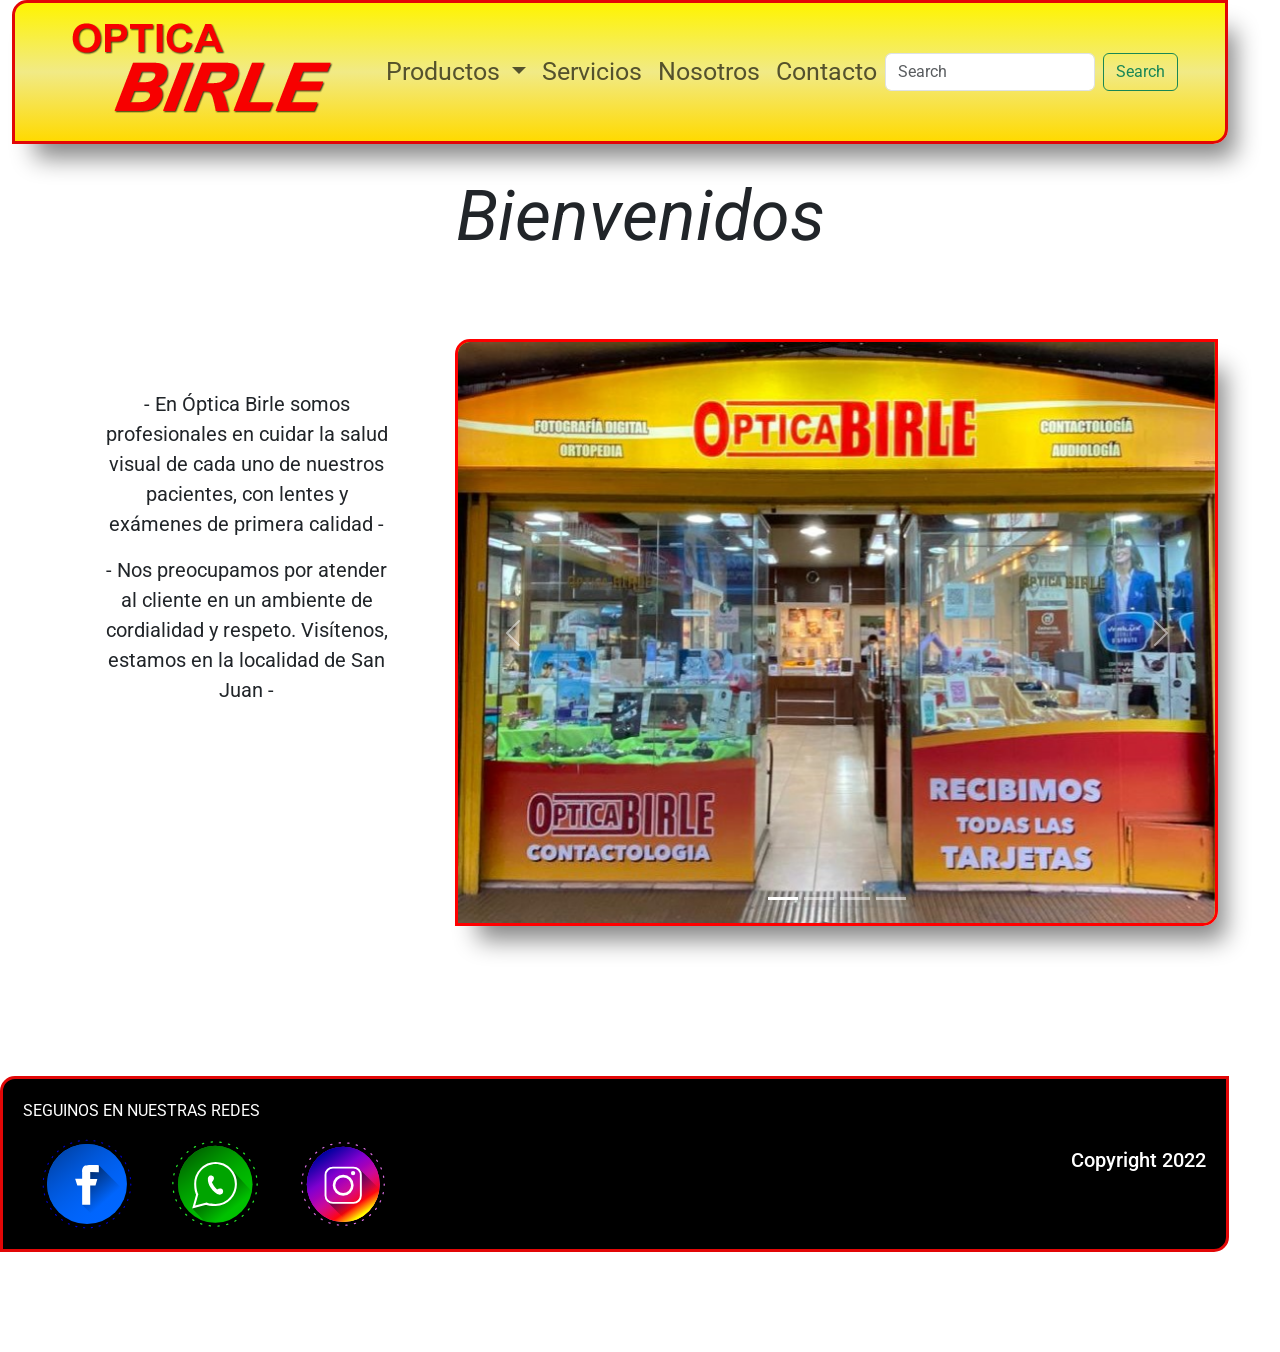
<file: index.html>
<!doctype html>
<html lang="en">
  <head>
    <meta charset="utf-8">
    <meta name="viewport" content="width=device-width, initial-scale=1">
    <title>OPTICA BIRLE</title>
    <link rel="shortcut icon" href="./Imagenes/Iconos/LogoOptica.png" with="52px">
    <link href="https://cdn.jsdelivr.net/npm/bootstrap@5.2.0/dist/css/bootstrap.min.css" rel="stylesheet" integrity="sha384-gH2yIJqKdNHPEq0n4Mqa/HGKIhSkIHeL5AyhkYV8i59U5AR6csBvApHHNl/vI1Bx" crossorigin="anonymous">
    <link rel="stylesheet" href="./CSS/style.css">
  </head>
  <body>

    <div class="container text-center MxWidth">
              <div class="row">
                <div class="col">
                <!-- empieza header-->
                <header>
                  <nav class="navbar navbar-expand-lg header fontSize2">
                    <div class="container-fluid container-sm">
                      <a class="navbar-brand" href="/index.html">
                        <img src="./imagenes/Iconos/LogoOptica.png" alt="Logo de Optica Birle">
                      </a>
                      <button class="navbar-toggler" type="button" data-bs-toggle="collapse" data-bs-target="#navbarSupportedContent" aria-controls="navbarSupportedContent" aria-expanded="false" aria-label="Toggle navigation">
                        <span class="navbar-toggler-icon"></span>
                      </button>
                      <div class="collapse navbar-collapse" id="navbarSupportedContent">
                        <ul class="navbar-nav me-auto mb-2 mb-lg-0">
                          <li class="nav-item dropdown">
                            <a class="nav-link dropdown-toggle" href="./pages/productos.html" role="button" data-bs-toggle="dropdown" aria-expanded="false">
                              Productos
                            </a>
                            <ul class="dropdown-menu">
                              <li><a class="dropdown-item" href="./pages/productos.html">Optica</a></li>
                              <li><a class="dropdown-item" href="./pages/productos.html">Audiologia</a></li>
                              <li><a class="dropdown-item" href="./pages/productos.html">Ortopedia</a></li>
                            </ul>
                          </li>
                          <li class="nav-item">
                            <a class="nav-link " aria-current="page" href="./pages/servicios.html"> Servicios </a>
                          </li>
                          <li class="nav-item">
                            <a class="nav-link" href="./pages/nosotros.html"> Nosotros </a>
                          </li>
                          
                          <li class="nav-item">
                            <a class="nav-link" href="./pages/contacto.html"> Contacto </a>
                          </li>
                        </ul>
                        <form class="d-flex" role="search">
                          <input class="form-control me-2" type="search" placeholder="Search" aria-label="Search">
                          <button class="btn btn-outline-success" type="submit">Search</button>
                        </form>
                      </div>
                    </div>
                  </nav>
                </header>
                </div> 
                </div>
                      <!-- Termina Header -->

                      <p class="title-anim"> Bienvenidos </p>
                      <div class="row padd-3">
                        <div class="col-sm-4 padd-3 fontSize3">  <!-- Texto Intro -->
                          <p> - En Óptica Birle somos profesionales en cuidar la salud visual de cada uno de nuestros pacientes, con lentes y exámenes de primera calidad -</p>
                          <p> - Nos preocupamos por atender al cliente en un ambiente de cordialidad y respeto. Visítenos, estamos en la localidad de San Juan -</p>
                        </div>
                        <div class="col-sm-8">
                                <!-- Empieza Slider -->
                          <div id="carouselExampleIndicators" class="carousel slide slider-size" data-bs-ride="true">
                            <div class="carousel-indicators">
                              <button type="button" data-bs-target="#carouselExampleIndicators" data-bs-slide-to="0" class="active" aria-current="true" aria-label="Slide 1"></button>
                              <button type="button" data-bs-target="#carouselExampleIndicators" data-bs-slide-to="1" aria-label="Slide 2"></button>
                              <button type="button" data-bs-target="#carouselExampleIndicators" data-bs-slide-to="2" aria-label="Slide 3"></button>
                              <button type="button" data-bs-target="#carouselExampleIndicators" data-bs-slide-to="3" aria-label="Slide 4"></button>
                            </div>
                            <div class="carousel-inner text-shadow">
                              <div class="carousel-item active">
                                <img src="./imagenes/Slider/foto_optica_4.jpeg" class="d-block w-100" alt="...">
                              </div>
                              <div class="carousel-item">
                                <img src="./imagenes/Slider/foto_optica_2.jpeg" class="d-block w-100" alt="...">
                              </div>
                              <div class="carousel-item">
                                <img src="./imagenes/Slider/foto_optica_3.jpeg" class="d-block w-100" alt="...">
                              </div>
                              <div class="carousel-item">
                                <img src="./imagenes/Slider/foto_optica_1.jpeg" class="d-block w-100" alt="...">
                              </div>
                            </div>
                            <button class="carousel-control-prev" type="button" data-bs-target="#carouselExampleIndicators" data-bs-slide="prev">
                              <span class="carousel-control-prev-icon" aria-hidden="true"></span>
                              <span class="visually-hidden">Previous</span>
                            </button>
                            <button class="carousel-control-next" type="button" data-bs-target="#carouselExampleIndicators" data-bs-slide="next">
                              <span class="carousel-control-next-icon" aria-hidden="true"></span>
                              <span class="visually-hidden">Next</span>
                            </button>
                          </div>

                        </div>
                      </div>
                        <!-- termina Slider -->
                        
                          <!-- footer -->
                          
                          
                        </div>

                          <!-- footer -->
                        <div class="row MxWidth" id="footerSize">
                          <div class="col-sm-12 ">
                                <footer class="footer mg-l ">
                                  <h5 class="text-white"> Copyright 2022 </h5>
                                  <div class="footer-redes">
                                          <p class="text-white"> SEGUINOS EN NUESTRAS REDES </p>
                                          <div class="gap">
                                          <a href="https://facebook.com/optica.birle"  target="_blank">
                                              <img src="./imagenes/Iconos/facebook.svg" alt="Icono facebook optica birle">
                                          </a>
                                          <a href="https://wa.me/+542646034099?text=Bienvenido%20a%20Optica%20Birle,%20en%20breves%20nos%20comunicaremos%20con%20ustedes" target="_blank">
                                              <img src="./imagenes/Iconos/whatsapp.svg" alt="icono whsatapp optica birle">
                                          </a>
                                          <a href="https://instagram.com/opticabirle" target="_blank">
                                              <img src="./imagenes/Iconos/instagram.svg" alt="icono instagram opticabirle" class="ico-insta" width="60px">
                                          </a>
                                        </div>
                                  </div>
                              </footer>
                            </div>
                        </div>
                        



                          <!--termina footer -->
                      
    </div>

    <script src="https://cdn.jsdelivr.net/npm/bootstrap@5.2.0/dist/js/bootstrap.bundle.min.js" integrity="sha384-A3rJD856KowSb7dwlZdYEkO39Gagi7vIsF0jrRAoQmDKKtQBHUuLZ9AsSv4jD4Xa" crossorigin="anonymous"></script>
  </body>
</html>
</file>
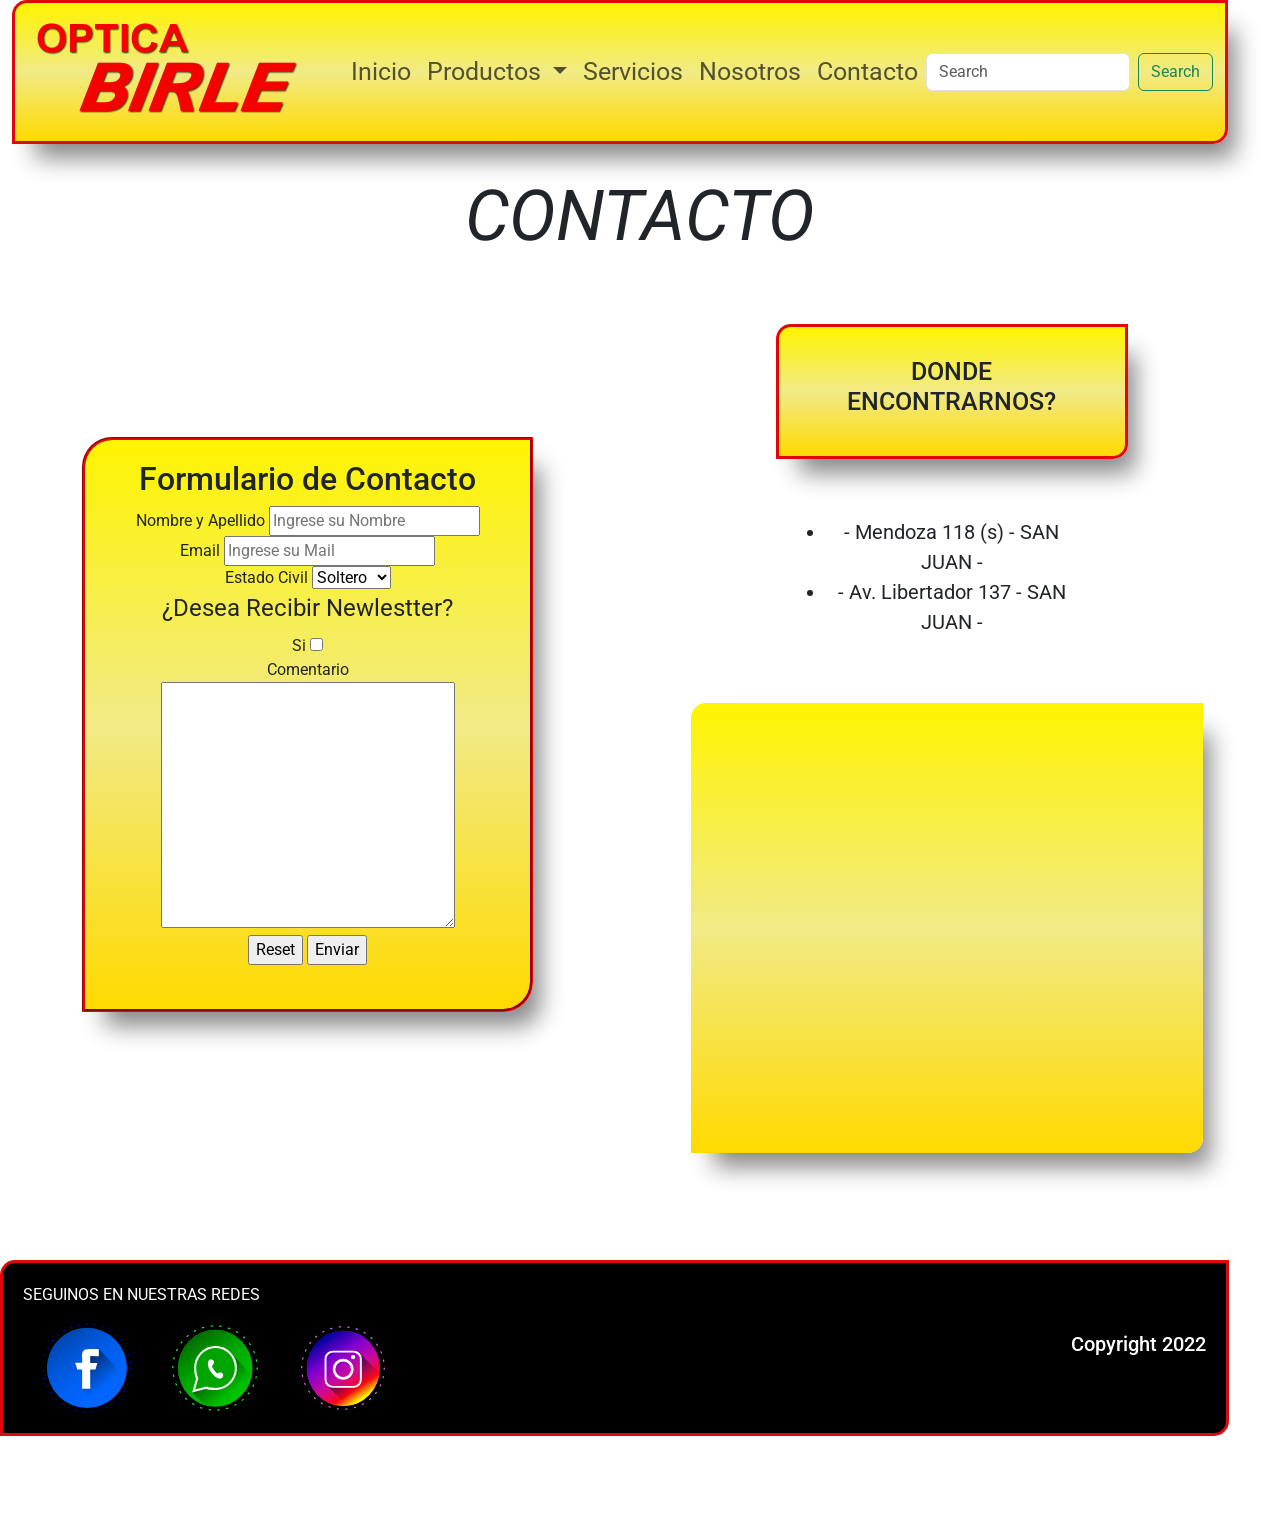
<file: pages/contacto.html>
<!doctype html>
<html lang="en">
  <head>
    <meta charset="utf-8">
    <meta name="viewport" content="width=device-width, initial-scale=1">
    <title>OPTICA BIRLE</title>
    <link rel="shortcut icon" href="../imagenes/Iconos/LogoOptica.png" with="52px">
    <link href="https://cdn.jsdelivr.net/npm/bootstrap@5.2.0/dist/css/bootstrap.min.css" rel="stylesheet" integrity="sha384-gH2yIJqKdNHPEq0n4Mqa/HGKIhSkIHeL5AyhkYV8i59U5AR6csBvApHHNl/vI1Bx" crossorigin="anonymous">
    <link rel="stylesheet" href="../CSS/style.css">
  </head>
  <body>

    <div class="container text-center MxWidth">
              <div class="row">
                <div class="col">
                    <!-- empieza header-->
                    <header>
                        <nav class="navbar navbar-expand-lg header fontSize2">
                          <div class="container-fluid">
                            <a class="navbar-brand" href="/index.html">
                              <img src="../imagenes/Iconos/LogoOptica.png" alt="Logo de Optica Birle">
                            </a>
                            <button class="navbar-toggler" type="button" data-bs-toggle="collapse" data-bs-target="#navbarSupportedContent" aria-controls="navbarSupportedContent" aria-expanded="false" aria-label="Toggle navigation">
                              <span class="navbar-toggler-icon"></span>
                            </button>
                            <div class="collapse navbar-collapse" id="navbarSupportedContent">
                              <ul class="navbar-nav me-auto mb-2 mb-lg-0">
                                <li class="nav-item">
                                    <a class="nav-link " aria-current="page" href="../index.html"> Inicio </a>
                                  </li>
                                <li class="nav-item dropdown">
                                  <a class="nav-link dropdown-toggle" href="../pages/productos.html" role="button" data-bs-toggle="dropdown" aria-expanded="false">
                                    Productos
                                  </a>
                                  <ul class="dropdown-menu">
                                    <li><a class="dropdown-item" href="../pages/productos.html">Optica</a></li>
                                    <li><a class="dropdown-item" href="../pages/productos.html">Audiologia</a></li>
                                    <li><a class="dropdown-item" href="../pages/productos.html">Ortopedia</a></li>
                                  </ul>
                                </li>
                                <li class="nav-item">
                                  <a class="nav-link " aria-current="page" href="../pages/servicios.html"> Servicios </a>
                                </li>
                                <li class="nav-item">
                                  <a class="nav-link" href="../pages/nosotros.html"> Nosotros </a>
                                </li>
                                
                                <li class="nav-item">
                                  <a class="nav-link" href="../pages/contacto.html"> Contacto </a>
                                </li>
                              </ul>
                              <form class="d-flex" role="search">
                                <input class="form-control me-2" type="search" placeholder="Search" aria-label="Search">
                                <button class="btn btn-outline-success" type="submit">Search</button>
                              </form>
                            </div>
                          </div>
                        </nav>
                      </header>
                    </div> 
                </div>
                      <!-- Termina Header -->           
    </div>
    <main>

        <div class="container text-center">
                    <p class="title-anim"> CONTACTO </p>
                    <div class="row">
                            <div class="col-sm-5 Form-contacto">
                                <div class="contacto text-shadow">
                                    <h2> Formulario de Contacto </h2>
                                    <section>
                                        <form action="envio.php">
                                            <fieldset>
                                                <label for="name"> Nombre y Apellido</label>
                                                <input type="text" id="name" placeholder="Ingrese su Nombre">
                                            <br>
                                                <label for="email">Email</label>
                                                <input type="email" id="email" placeholder="Ingrese su Mail">
                                            <br>
                                                <label for="Estado Civil"> Estado Civil</label>
                                                <select name="" id="">
                                                    <option value="Soltero"> Soltero</option>
                                                    <option value="Casado"> Casado</option>
                                                    <option value="Viuda/o"> Viuda/o</option>
                                                </select>
                                                <fieldset>
                                                    <legend> ¿Desea Recibir Newlestter? </legend> 
                                                    <label for="Si"> Si</label>
                                                    <input type="checkbox" id="Si">
                                                </fieldset>
                                                <label for="Comentario"> Comentario</label>
                                            <br>
                                                    <textarea name="" class="text-area" cols="30" rows="10"></textarea> 
                                            <br> 
                                                    <input type="reset" value="Reset">
                                                    <input type="submit" value="Enviar" class="boton-enviar">
                                            </fieldset>
                                        </form>
                                        <br> <!--ends form-->
                                    </section>
                                   
                                </div>  <!-- Termina Form Contacto-->
                            </div>
                            <div class="col-sm-7 Form-contacto form-place">
                                <div class="col-sm-5">
                                      <ul class="list-adress">
                                        <h3 class=" h3-maps fontSize2"> DONDE ENCONTRARNOS? </h3>
                                        <div class="padd-3 fontSize3">
                                            <li>  - Mendoza 118 (s) - SAN JUAN - </li>
                                            <li>  - Av. Libertador 137 - SAN JUAN - </li>
                                        </div>
                                      </ul>
                                </div>
                              <div class="col-sm-7">
                                <iframe class="maps text-shadow" src="https://www.google.com/maps/embed?pb=!1m18!1m12!1m3!1d3400.5793374674527!2d-68.52799908518985!3d-31.535711709188657!2m3!1f0!2f0!3f0!3m2!1i1024!2i768!4f13.1!3m3!1m2!1s0x9681402833fe7773%3A0x36d48375dc465c18!2sMendoza%20Sur%20118%2C%20J5402GUD%20San%20Juan!5e0!3m2!1ses-419!2sar!4v1655163400847!5m2!1ses-419!2sar" width="600" height="450" style="border:0;" allowfullscreen="" loading="lazy" referrerpolicy="no-referrer-when-downgrade"></iframe>
                              </div>
                            </div>
                            
                    </div>
          </div>
        
            
    </main>
    
    
   

    <!-- Empieza footer-->
    <div class="row">
        <div class="col ">
              <footer class="footer mg-l ">
                <h5 class="text-white"> Copyright 2022 </h5>
                <div class="footer-redes">
                        <p class="text-white"> SEGUINOS EN NUESTRAS REDES </p>
                        <div class="gap">
                          <a href="https://facebook.com/optica.birle"  target="_blank">
                              <img src="../imagenes/Iconos/facebook.svg" alt="Icono facebook optica birle">
                          </a>
                          <a href="https://wa.me/+542646034099?text=Bienvenido%20a%20Optica%20Birle,%20en%20breves%20nos%20comunicaremos%20con%20ustedes" target="_blank">
                              <img src="../imagenes/Iconos/whatsapp.svg" alt="icono twitter optica birle">
                          </a>
                          <a href="https://instagram.com/opticabirle" target="_blank">
                              <img src="../imagenes/Iconos/instagram.svg" alt="icono instagram opticabirle" class="ico-insta" width="60px">
                          </a>
                        </div>
                </div>
            </footer>
          </div>
      </div>

    <!-- termina footer-->

    <script src="https://cdn.jsdelivr.net/npm/bootstrap@5.2.0/dist/js/bootstrap.bundle.min.js" integrity="sha384-A3rJD856KowSb7dwlZdYEkO39Gagi7vIsF0jrRAoQmDKKtQBHUuLZ9AsSv4jD4Xa" crossorigin="anonymous"></script>
  </body>
</html>
</file>
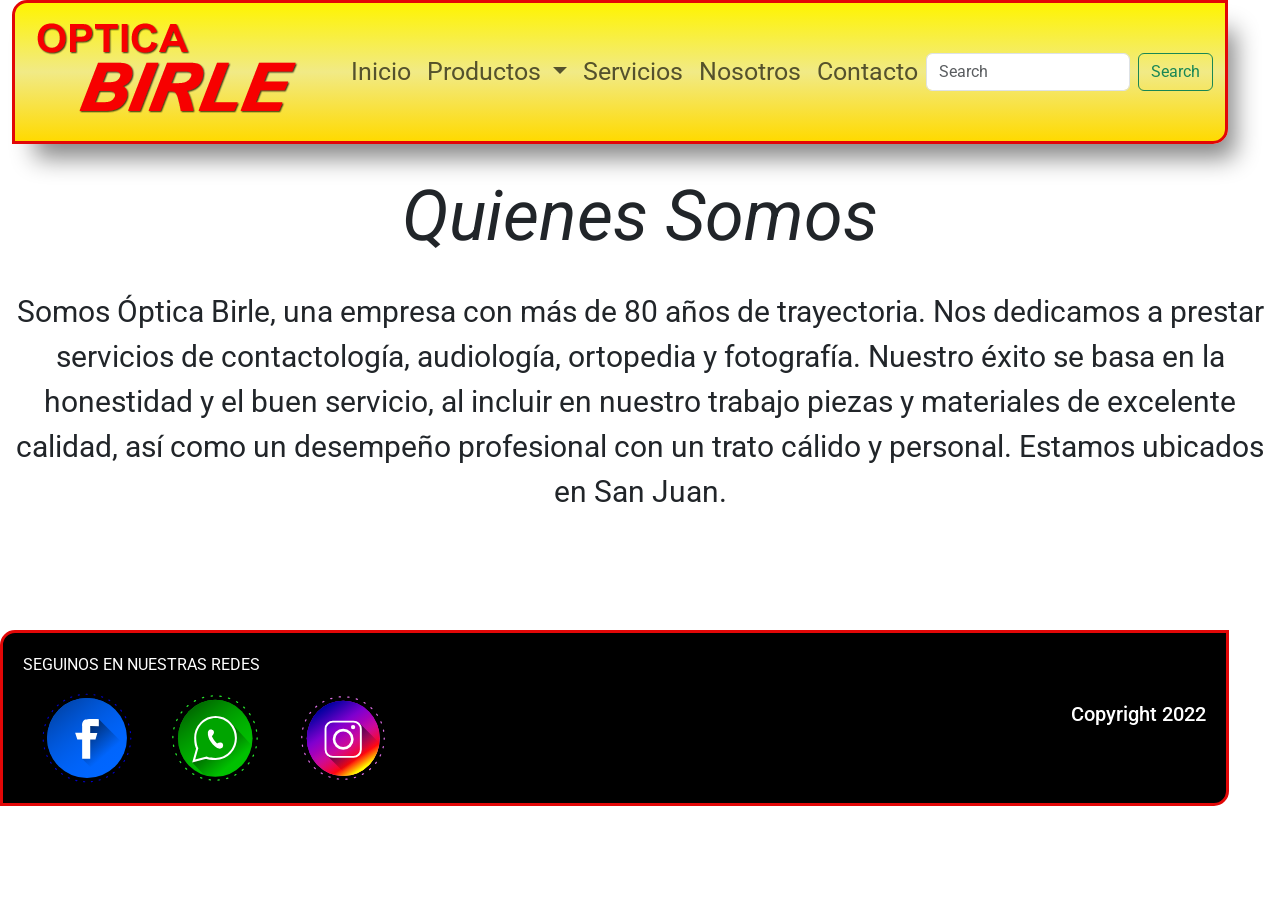
<file: pages/nosotros.html>
<!doctype html>
<html lang="en">
  <head>
    <meta charset="utf-8">
    <meta name="viewport" content="width=device-width, initial-scale=1">
    <title>OPTICA BIRLE</title>
    <link rel="shortcut icon" href="../imagenes/Iconos/LogoOptica.png" with="52px">
    <link href="https://cdn.jsdelivr.net/npm/bootstrap@5.2.0/dist/css/bootstrap.min.css" rel="stylesheet" integrity="sha384-gH2yIJqKdNHPEq0n4Mqa/HGKIhSkIHeL5AyhkYV8i59U5AR6csBvApHHNl/vI1Bx" crossorigin="anonymous">
    <link rel="stylesheet" href="../CSS/style.css">
  </head>
  <body>

    <div class="container text-center MxWidth">
              <div class="row">
                <div class="col">
                    <!-- empieza header-->
                    <header>
                        <nav class="navbar navbar-expand-lg header fontSize2">
                          <div class="container-fluid">
                            <a class="navbar-brand" href="/index.html">
                              <img src="../imagenes/Iconos/LogoOptica.png" alt="Logo de Optica Birle">
                            </a>
                            <button class="navbar-toggler" type="button" data-bs-toggle="collapse" data-bs-target="#navbarSupportedContent" aria-controls="navbarSupportedContent" aria-expanded="false" aria-label="Toggle navigation">
                              <span class="navbar-toggler-icon"></span>
                            </button>
                            <div class="collapse navbar-collapse" id="navbarSupportedContent">
                              <ul class="navbar-nav me-auto mb-2 mb-lg-0">
                                <li class="nav-item">
                                    <a class="nav-link " aria-current="page" href="../index.html"> Inicio </a>
                                  </li>
                                <li class="nav-item dropdown">
                                  <a class="nav-link dropdown-toggle" href="../pages/productos.html" role="button" data-bs-toggle="dropdown" aria-expanded="false">
                                    Productos
                                  </a>
                                  <ul class="dropdown-menu">
                                    <li><a class="dropdown-item" href="../pages/productos.html">Optica</a></li>
                                    <li><a class="dropdown-item" href="../pages/productos.html">Audiologia</a></li>
                                    <li><a class="dropdown-item" href="../pages/productos.html">Ortopedia</a></li>
                                  </ul>
                                </li>
                                <li class="nav-item">
                                  <a class="nav-link " aria-current="page" href="../pages/servicios.html"> Servicios </a>
                                </li>
                                <li class="nav-item">
                                  <a class="nav-link" href="../pages/nosotros.html"> Nosotros </a>
                                </li>
                                
                                <li class="nav-item">
                                  <a class="nav-link" href="../pages/contacto.html"> Contacto </a>
                                </li>
                              </ul>
                              <form class="d-flex" role="search">
                                <input class="form-control me-2" type="search" placeholder="Search" aria-label="Search">
                                <button class="btn btn-outline-success" type="submit">Search</button>
                              </form>
                            </div>
                          </div>
                        </nav>
                      </header>
                    </div> 
                </div>
                      <!-- Termina Header -->           
    </div>
    <main>

        
        <article class="text-center bg-fondo" style="font-size: 30px;">
          <p class="title-anim"> Quienes Somos </p>
            <p class="text-gray"> Somos Óptica Birle, una empresa con más de 80 años de trayectoria. Nos dedicamos a prestar servicios de contactología, audiología, ortopedia y fotografía.



                Nuestro éxito se basa en la honestidad y el buen servicio, al incluir en nuestro trabajo piezas y materiales de excelente calidad, así como un desempeño profesional con un trato cálido y personal.
                
                
                
                Estamos ubicados en San Juan.</p>
        </article>
            
    </main>
    
    
   

    <!-- Empieza footer-->
    <div class="row">
        <div class="col ">
              <footer class="footer mg-l ">
                <h5 class="text-white"> Copyright 2022 </h5>
                <div class="footer-redes">
                        <p class="text-white"> SEGUINOS EN NUESTRAS REDES </p>
                        <div class="gap">
                          <a href="https://facebook.com/optica.birle"  target="_blank">
                              <img src="../imagenes/Iconos/facebook.svg" alt="Icono facebook optica birle">
                          </a>
                          <a href="https://wa.me/+542646034099?text=Bienvenido%20a%20Optica%20Birle,%20en%20breves%20nos%20comunicaremos%20con%20ustedes" target="_blank">
                              <img src="../imagenes/Iconos/whatsapp.svg" alt="icono twitter optica birle">
                          </a>
                          <a href="https://instagram.com/opticabirle" target="_blank">
                              <img src="../imagenes/Iconos/instagram.svg" alt="icono instagram opticabirle" class="ico-insta" width="60px">
                          </a>
                        </div>
                </div>
            </footer>
          </div>
      </div>

    <!-- termina footer-->

    <script src="https://cdn.jsdelivr.net/npm/bootstrap@5.2.0/dist/js/bootstrap.bundle.min.js" integrity="sha384-A3rJD856KowSb7dwlZdYEkO39Gagi7vIsF0jrRAoQmDKKtQBHUuLZ9AsSv4jD4Xa" crossorigin="anonymous"></script>
  </body>
</html>
</file>
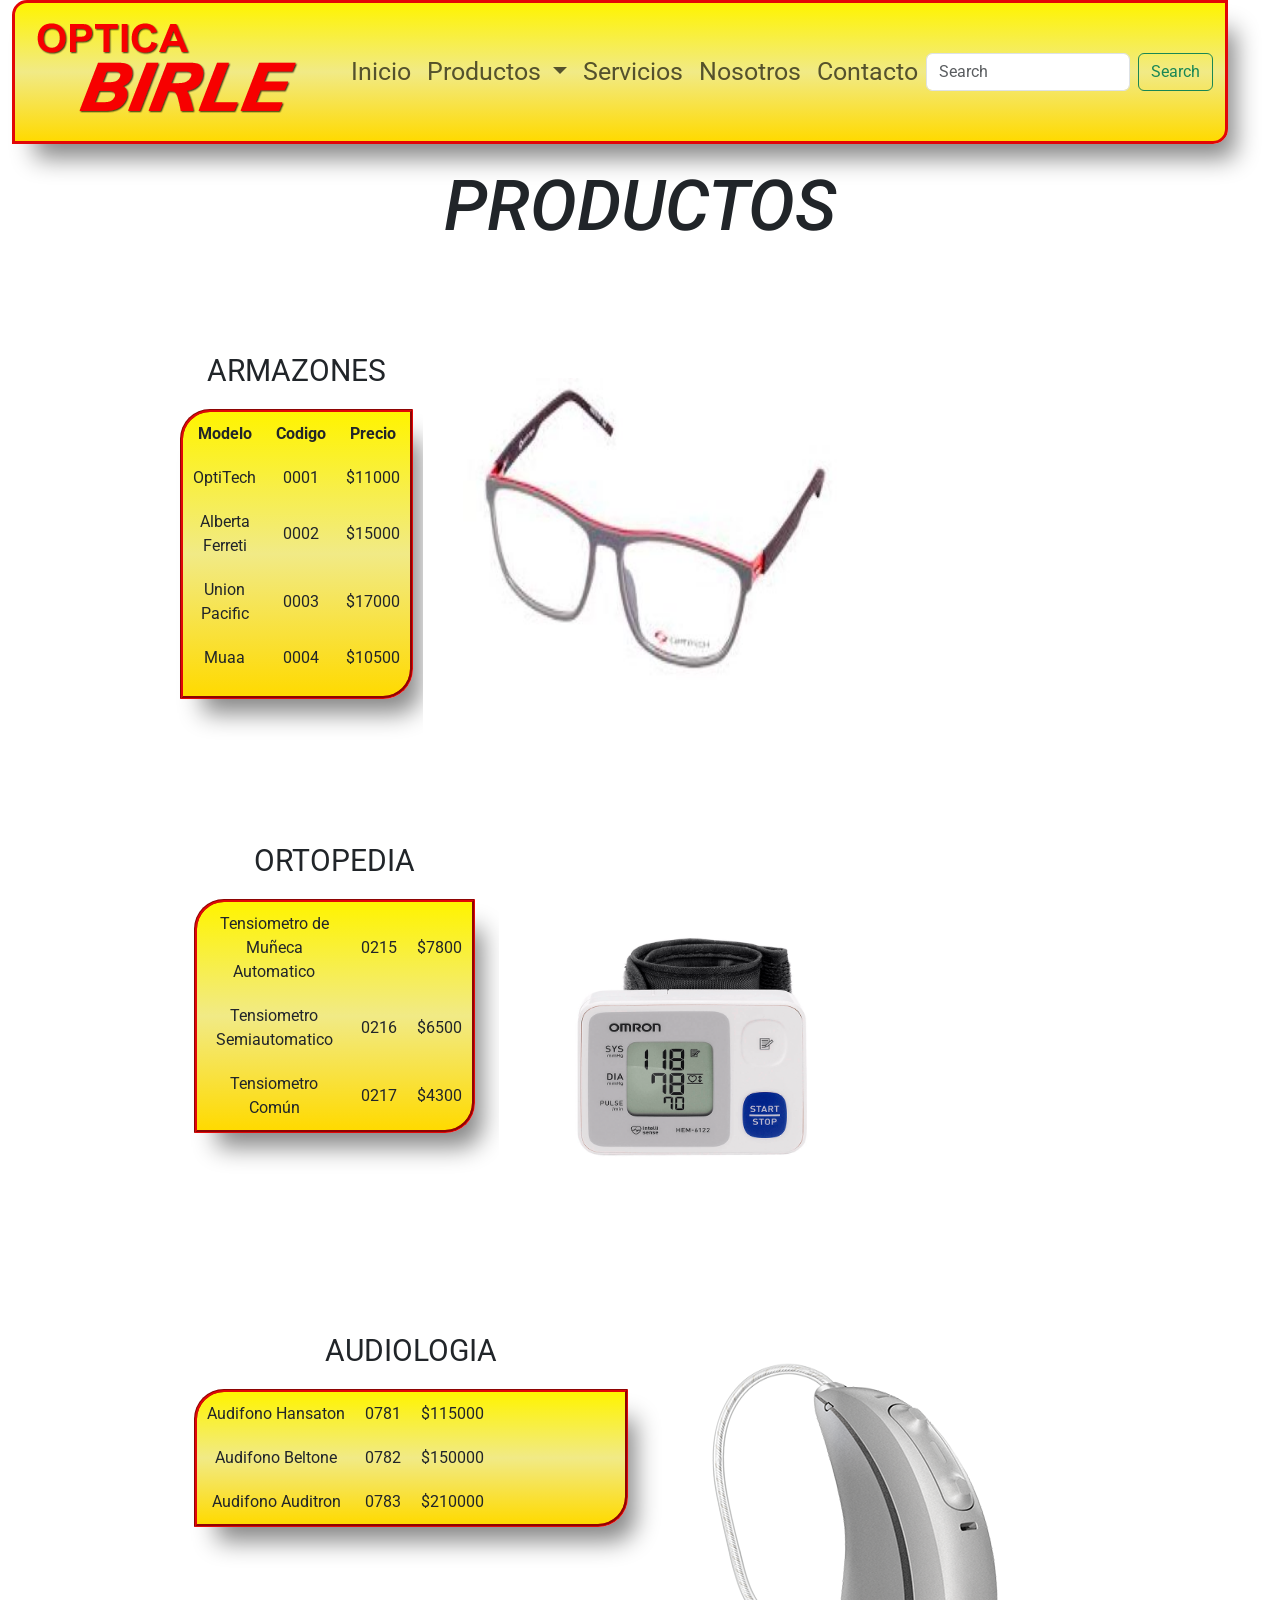
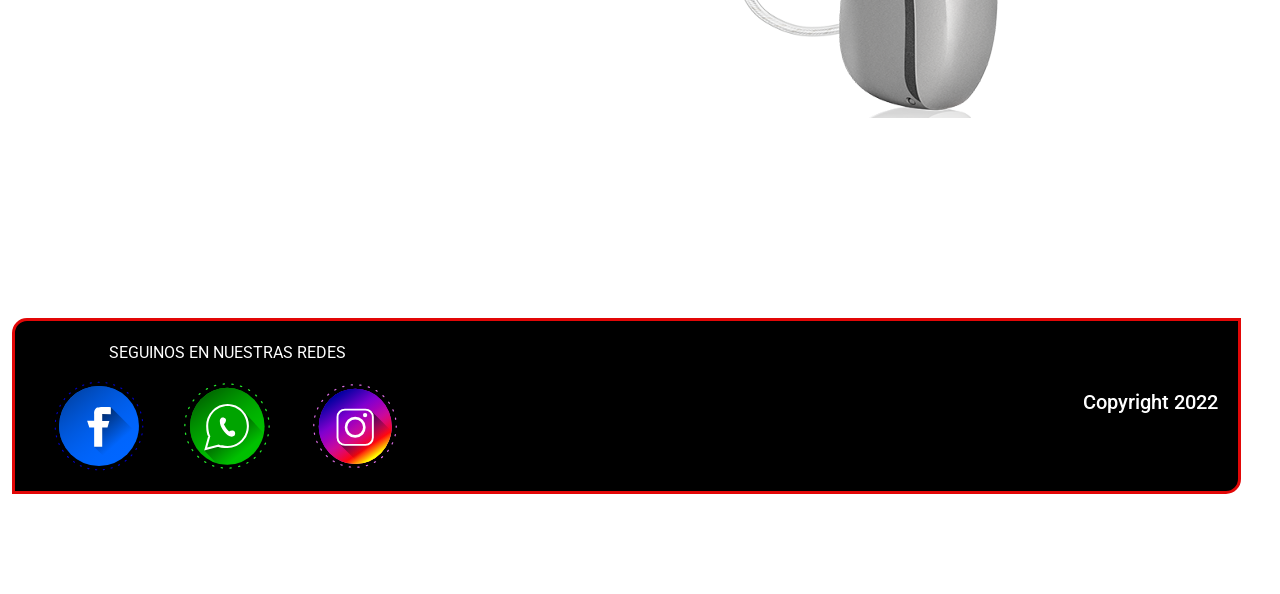
<file: pages/productos.html>
<!doctype html>
<html lang="en">
  <head>
    <meta charset="utf-8">
    <meta name="viewport" content="width=device-width, initial-scale=1">
    <title>OPTICA BIRLE</title>
    <link rel="shortcut icon" href="../imagenes/Iconos/LogoOptica.png" with="52px">
    <link href="https://cdn.jsdelivr.net/npm/bootstrap@5.2.0/dist/css/bootstrap.min.css" rel="stylesheet" integrity="sha384-gH2yIJqKdNHPEq0n4Mqa/HGKIhSkIHeL5AyhkYV8i59U5AR6csBvApHHNl/vI1Bx" crossorigin="anonymous">
    <link rel="stylesheet" href="../CSS/style.css">
  </head>
  <body>

    <div class="container text-center MxWidth">
              <div class="row">
                <div class="col">
                    <!-- empieza header-->
                    <header>
                        <nav class="navbar navbar-expand-lg header fontSize2">
                          <div class="container-fluid">
                            <a class="navbar-brand" href="/index.html">
                              <img src="../imagenes/Iconos/LogoOptica.png" alt="Logo de Optica Birle">
                            </a>
                            <button class="navbar-toggler" type="button" data-bs-toggle="collapse" data-bs-target="#navbarSupportedContent" aria-controls="navbarSupportedContent" aria-expanded="false" aria-label="Toggle navigation">
                              <span class="navbar-toggler-icon"></span>
                            </button>
                            <div class="collapse navbar-collapse" id="navbarSupportedContent">
                              <ul class="navbar-nav me-auto mb-2 mb-lg-0">
                                <li class="nav-item">
                                    <a class="nav-link " aria-current="page" href="../index.html"> Inicio </a>
                                  </li>
                                <li class="nav-item dropdown">
                                  <a class="nav-link dropdown-toggle" href="../pages/productos.html" role="button" data-bs-toggle="dropdown" aria-expanded="false">
                                    Productos
                                  </a>
                                  <ul class="dropdown-menu">
                                    <li><a class="dropdown-item" href="../pages/productos.html">Optica</a></li>
                                    <li><a class="dropdown-item" href="../pages/productos.html">Audiologia</a></li>
                                    <li><a class="dropdown-item" href="../pages/productos.html">Ortopedia</a></li>
                                  </ul>
                                </li>
                                <li class="nav-item">
                                  <a class="nav-link " aria-current="page" href="../pages/servicios.html"> Servicios </a>
                                </li>
                                <li class="nav-item">
                                  <a class="nav-link" href="../pages/nosotros.html"> Nosotros </a>
                                </li>
                                
                                <li class="nav-item">
                                  <a class="nav-link" href="../pages/contacto.html"> Contacto </a>
                                </li>
                              </ul>
                              <form class="d-flex" role="search">
                                <input class="form-control me-2" type="search" placeholder="Search" aria-label="Search">
                                <button class="btn btn-outline-success" type="submit">Search</button>
                              </form>
                            </div>
                          </div>
                        </nav>
                      </header>
                    </div> 
                </div>
                      <!-- Termina Header -->

        <main>     <!-- Detalles y precio Productos-->
            <h2 class="title-prod mg-l title-anim">PRODUCTOS</h2>
            <div class="container text-center container-prod ">
                <div class="row mg-l">
                  <div class="col-sm-3 ColFlex">  
                    <p class="title-tab"> ARMAZONES </p>   
                    <div class="tableta-armazones text-shadow" >
                      
                                <figure>
                                  
                                      <table  cellpadding="10px"  >
                                          <tr>
                                              <th>Modelo</th>
                                              <th>Codigo</th>
                                              <th>Precio</th>
                                          </tr>
                                          <tr>
                                              <td>OptiTech</td>
                                              <td>0001</td>
                                              <td>$11000</td>
                                          </tr>
                                          <tr>
                                              <td>Alberta Ferreti</td>
                                              <td>0002</td>
                                              <td>$15000</td>
                                          </tr>
                                          <tr>
                                              <td>Union Pacific</td>
                                              <td>0003</td>
                                              <td>$17000</td>
                                          </tr>
                                          <tr>
                                              <td>Muaa</td>
                                              <td>0004</td>
                                              <td>$10500</td>
                                          </tr>
                                      </table>
                                    </figure>
                      </div>
                    </div>
                  <div class="col-sm-6">
                                 <!-- Empieza Slider -->
                                 <img src="../imagenes/Productos/ArmaOptiTech.jpg" style="margin-top: 30px;" class="d-block w-100 conteiner-img" alt="Armazon OptiTech">
                  </div>
                  
                </div>
                <div class="row mg-l ">
                            <div class="col-sm-4">
                                <div class="tableta-ortopedia ">
                                    <figure>
                                        <p class="title-tab"> ORTOPEDIA </p>
                                        <table  cellpadding="10px" class="table-ortopedia text-shadow">
                                            <div>
                                                    <tr>
                                                        <td>Tensiometro de Muñeca Automatico</td>
                                                        <td>0215</td>
                                                        <td>$7800</td>
                                                    </tr>
                                                    <tr>
                                                        <td>Tensiometro Semiautomatico</td>
                                                        <td>0216</td>
                                                        <td>$6500</td>
                                                    </tr>
                                                    <tr>
                                                        <td>Tensiometro Común</td>
                                                        <td>0217</td>
                                                        <td>$4300</td>
                                                    </tr>
                                                    
                                            </div>
                                        </table>
                                    </figure>
                                    
                                   
                                    
                                </div>
                            </div>
                    <div class="col-sm-4">

                        <img src="../imagenes/Productos/TensMuñeca.png" style="margin-top: 30px;" class="conteiner-img" alt=" Tensiometro Ejemplo Muñeca">
                    
                    </div>
                  </div>
                <div class="row mg-l">
                  <div class="col-sm-6 ColAudifMax">
                                <div class="tableta-fonoau">
                                        
                                    <figure>
                                      <p class="title-tab"> AUDIOLOGIA </p>
                                        <table cellpadding="10px" class="table-fonoau text-shadow">
                                            <tr>
                                                <td> Audifono Hansaton </td>
                                                <td>0781</td>
                                                <td>$115000</td>
                                            </tr>
                                            <tr>
                                                <td>Audifono Beltone</td>
                                                <td>0782</td>
                                                <td>$150000</td>
                                            </tr>
                                            <tr>
                                                <td> Audifono Auditron</td>
                                                <td>0783</td>
                                                <td>$210000</td>
                                            </tr>
                                        </table>
                                    </figure>
                                    
                                </div>
                  </div>
                  <div class="col-sm-6">
                    <img src="../imagenes/Productos/audif1.jpg" style="margin-top: 30px;" class="conteiner-img" alt="Ejemplo">
                  </div>
                  
                </div>
              </div>
        </main>
                    <!-- Termina Detalles y precio Productos-->

                    <!-- Empieza footer-->


                    <div class="row MxWidth" id="footerSize">
                        <div class="col ">
                              <footer class="footer mg-l ">
                                <h5 class="text-white"> Copyright 2022 </h5>
                                <div class="footer-redes">
                                        <p class="text-white"> SEGUINOS EN NUESTRAS REDES </p>
                                        <div class="gap">
                                          <a href="https://facebook.com/optica.birle"  target="_blank">
                                              <img src="../imagenes/Iconos/facebook.svg" alt="Icono facebook optica birle">
                                          </a>
                                          <a href="https://wa.me/+542646034099?text=Bienvenido%20a%20Optica%20Birle,%20en%20breves%20nos%20comunicaremos%20con%20ustedes" target="_blank">
                                              <img src="../imagenes/Iconos/whatsapp.svg" alt="icono twitter optica birle">
                                          </a>
                                          <a href="https://instagram.com/opticabirle" target="_blank">
                                              <img src="../imagenes/Iconos/instagram.svg" alt="icono instagram opticabirle" class="ico-insta" width="60px">
                                          </a>
                                        </div>
                                </div>
                            </footer>
                          </div>
                      </div>
                    <!-- Termina Footer-->



                      
    </div>

    <script src="https://cdn.jsdelivr.net/npm/bootstrap@5.2.0/dist/js/bootstrap.bundle.min.js" integrity="sha384-A3rJD856KowSb7dwlZdYEkO39Gagi7vIsF0jrRAoQmDKKtQBHUuLZ9AsSv4jD4Xa" crossorigin="anonymous"></script>
  </body>
</html>
</file>
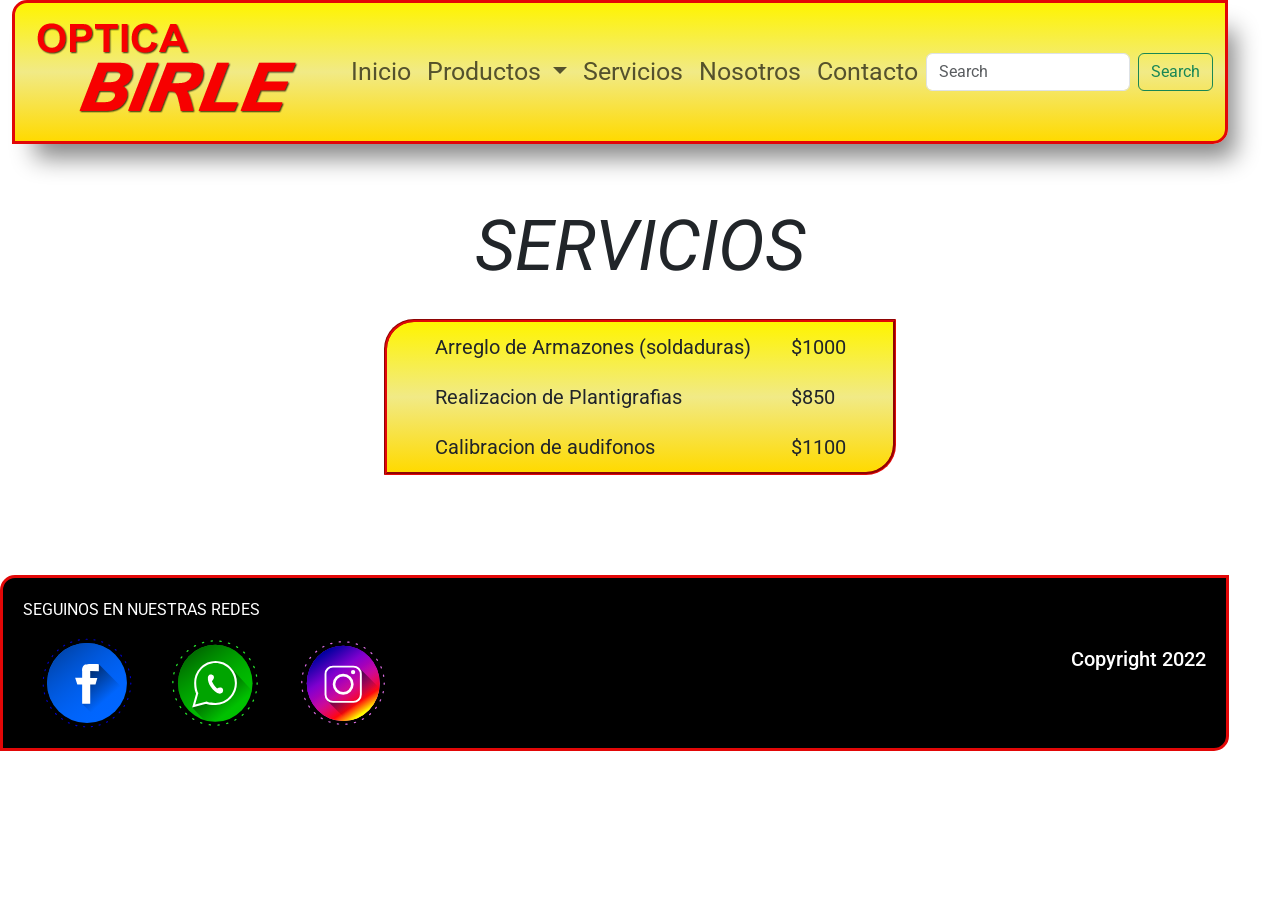
<file: pages/servicios.html>
<!doctype html>
<html lang="en">
  <head>
    <meta charset="utf-8">
    <meta name="viewport" content="width=device-width, initial-scale=1">
    <title>OPTICA BIRLE</title>
    <link rel="shortcut icon" href="../imagenes/Iconos/LogoOptica.png" with="52px">
    <link href="https://cdn.jsdelivr.net/npm/bootstrap@5.2.0/dist/css/bootstrap.min.css" rel="stylesheet" integrity="sha384-gH2yIJqKdNHPEq0n4Mqa/HGKIhSkIHeL5AyhkYV8i59U5AR6csBvApHHNl/vI1Bx" crossorigin="anonymous">
    <link rel="stylesheet" href="../CSS/style.css">
  </head>
  <body>

    <div class="container text-center MxWidth">
              <div class="row">
                <div class="col">
                    <!-- empieza header-->
                    <header>
                        <nav class="navbar navbar-expand-lg header fontSize2">
                          <div class="container-fluid">
                            <a class="navbar-brand" href="/index.html">
                              <img src="../imagenes/Iconos/LogoOptica.png" alt="Logo de Optica Birle">
                            </a>
                            <button class="navbar-toggler" type="button" data-bs-toggle="collapse" data-bs-target="#navbarSupportedContent" aria-controls="navbarSupportedContent" aria-expanded="false" aria-label="Toggle navigation">
                              <span class="navbar-toggler-icon"></span>
                            </button>
                            <div class="collapse navbar-collapse" id="navbarSupportedContent">
                              <ul class="navbar-nav me-auto mb-2 mb-lg-0">
                                <li class="nav-item">
                                    <a class="nav-link " aria-current="page" href="../index.html"> Inicio </a>
                                  </li>
                                <li class="nav-item dropdown">
                                  <a class="nav-link dropdown-toggle" href="../pages/productos.html" role="button" data-bs-toggle="dropdown" aria-expanded="false">
                                    Productos
                                  </a>
                                  <ul class="dropdown-menu">
                                    <li><a class="dropdown-item" href="../pages/productos.html">Optica</a></li>
                                    <li><a class="dropdown-item" href="../pages/productos.html">Audiologia</a></li>
                                    <li><a class="dropdown-item" href="../pages/productos.html">Ortopedia</a></li>
                                  </ul>
                                </li>
                                <li class="nav-item">
                                  <a class="nav-link " aria-current="page" href="../pages/servicios.html"> Servicios </a>
                                </li>
                                <li class="nav-item">
                                  <a class="nav-link" href="../pages/nosotros.html"> Nosotros </a>
                                </li>
                                
                                <li class="nav-item">
                                  <a class="nav-link" href="../pages/contacto.html"> Contacto </a>
                                </li>
                              </ul>
                              <form class="d-flex" role="search">
                                <input class="form-control me-2" type="search" placeholder="Search" aria-label="Search">
                                <button class="btn btn-outline-success" type="submit">Search</button>
                              </form>
                            </div>
                          </div>
                        </nav>
                      </header>
                    </div> 
                </div>
                      <!-- Termina Header -->           
    </div>
    <main class="main">

            <div>
            <p class="title-anim"> SERVICIOS </p>
          </div>
            <div class="table-prod-arm" style="font-size: 20px; " >
                <table  cellpadding="10px"  >
                    
                    <tr>
                        <td>Arreglo de Armazones (soldaduras)</td>
                        <td> </td>
                        <td>$1000</td>
                    </tr>
                    <tr>
                        <td>Realizacion de Plantigrafias</td>
                        <td> </td>
                        <td>$850</td>
                    </tr>
                    <tr>
                        <td>Calibracion de audifonos</td>
                        <td> </td>
                        <td>$1100</td>
                    </tr>
                    
                </table>
        </div>
            
    </main>
    
    
   

    <!-- Empieza footer-->
    <div class="row">
        <div class="col ">
              <footer class="footer mg-l ">
                <h5 class="text-white"> Copyright 2022 </h5>
                <div class="footer-redes">
                        <p class="text-white"> SEGUINOS EN NUESTRAS REDES </p>
                        <div class="gap">
                          <a href="https://facebook.com/optica.birle"  target="_blank">
                              <img src="../imagenes/Iconos/facebook.svg" alt="Icono facebook optica birle">
                          </a>
                          <a href="https://wa.me/+542646034099?text=Bienvenido%20a%20Optica%20Birle,%20en%20breves%20nos%20comunicaremos%20con%20ustedes" target="_blank">
                              <img src="../imagenes/Iconos/whatsapp.svg" alt="icono twitter optica birle">
                          </a>
                          <a href="https://instagram.com/opticabirle" target="_blank">
                              <img src="../imagenes/Iconos/instagram.svg" alt="icono instagram opticabirle" class="ico-insta" width="60px">
                          </a>
                        </div>
                </div>
            </footer>
          </div>
      </div>

    <!-- termina footer-->

    <script src="https://cdn.jsdelivr.net/npm/bootstrap@5.2.0/dist/js/bootstrap.bundle.min.js" integrity="sha384-A3rJD856KowSb7dwlZdYEkO39Gagi7vIsF0jrRAoQmDKKtQBHUuLZ9AsSv4jD4Xa" crossorigin="anonymous"></script>
  </body>
</html>
</file>
<file: CSS/style.css>
@import url('https://fonts.googleapis.com/css2?family=Roboto:wght@300;400&display=swap');
/*selectores de etiqueta */

body{
    font-family: "Roboto", sans-serif;
    background-color: rgb(255, 255, 255);
    
    
}

.header{
    margin-right: 0px;
    
    width: 95vw;
    background: rgb(255,218,0);
    background: linear-gradient(0deg, rgba(255,218,0,1) 0%, rgba(241,234,134,1) 50%, rgba(255,244,0,1) 100%);
    border-style: solid;
    border-color: rgb(226, 7, 7);
    border-radius: 15px 0px 15px 0px;
    border-width: 3px;
    box-shadow: 3px 3px 0 black;
    -webkit-box-shadow: 15px 22px 25px -8px rgba(0,0,0,0.48);
    -moz-box-shadow: 15px 22px 25px -8px rgba(0,0,0,0.48);
    box-shadow: 15px 22px 25px -8px rgba(0,0,0,0.48);
    
}

.footerSize{
    width: 100vw;
}

.padd-1{
    padding: 15px;
}

.padd-3{
    padding: 50px;
}

.padd-4{
    padding: 75px;
}

.mg-l{
    margin: 100px;
}


.container-sm{
    display: flex;
    justify-content: space-evenly;
}

nav a:hover{
    color: red;
    text-decoration: overline;
    transform: translateY(5px);
    text-shadow: -1px 6px 2px rgba(3,3,3,0.36);
    transition: transform .8s;
    
}

.text-shadow{
    border-style: solid;
    border-radius: 15px 0px 15px 0px;
    border-color: red;
    background: rgb(255,218,0);
    background: linear-gradient(0deg, rgba(255,218,0,1) 0%, rgba(241,234,134,1) 50%, rgba(255,244,0,1) 100%);
    -webkit-box-shadow: 15px 22px 25px -8px rgba(0,0,0,0.48);
    -moz-box-shadow: 15px 22px 25px -8px rgba(0,0,0,0.48);
    box-shadow: 15px 22px 25px -8px rgba(0,0,0,0.48);
}

.h3-maps{
    
    background: rgb(255,218,0);
    background: linear-gradient(0deg, rgba(255,218,0,1) 0%, rgba(241,234,134,1) 50%, rgba(255,244,0,1) 100%);
    padding: 30px;
    
    height: 15vh;
    border-style: solid;
    border-color: rgb(226, 7, 7);
    border-radius: 15px 0px 15px 0px;
    border-width: 3px;
    font-size: 15px;
    text-decoration: none;
    box-shadow: 3px 3px 0 black;
    -webkit-box-shadow: 15px 22px 25px -8px rgba(0,0,0,0.48);
    -moz-box-shadow: 15px 22px 25px -8px rgba(0,0,0,0.48);
    box-shadow: 15px 22px 25px -8px rgba(0,0,0,0.48);
   
}

.MxWidth{
    max-width: 100vw;
}

.SliderCito{
    width: 50vw;
    height: 50vh;
}

.footer{
    padding: 20px;
    width: 96vw;
    margin-left: 0px;
    grid-area: footer;
    display: flex;
    background-color: black;
    border-style: double;
    justify-content: space-between;
    flex-direction: row-reverse;
    align-items: center;
    border-style: solid;
    border-color: rgb(226, 7, 7);
    border-radius: 15px 0px 15px 0px;
    border-width: 3px;
}

.footerSize{
    padding-left: 100px;
}

.fontSize2{
    font-size: 25px;
}

.fontSize3{
    font-size: 20px;
}
.gap{
    display: flex;
    justify-content: space-around;
}

.gap img{
    width: 10vw;
    height: 10vh;
}


.ico-insta{
    width: 48px;
    height: 48px;
}

.text-white{
    color: white;
}

.title-tab{
    font-size: 30px;
}

.ColFlex{
    display: flex;
    flex-direction: column;
    align-items: center;

}




.table-ortopedia{
   
    background: rgb(255,218,0);
    background: linear-gradient(0deg, rgba(255,218,0,1) 0%, rgba(241,234,134,1) 50%, rgba(255,244,0,1) 100%);
    border-radius: 4px;
    border-style: groove;
    border-radius: 30px 0px 30px 0px;
    border-color: rgb(226, 7, 7);
    
    display: flex;
    flex-direction: row;
    align-items: center;
    justify-content: space-between;

}


.tableta-armazones{
    background: rgb(255,218,0);
    background: linear-gradient(0deg, rgba(255,218,0,1) 0%, rgba(241,234,134,1) 50%, rgba(255,244,0,1) 100%);
    border-radius: 4px;
    border-style: groove;
    border-radius: 30px 0px 30px 0px;
    border-color: rgb(226, 7, 7);
    
   
    
}


.table-prod-arm{
    background: rgb(255,218,0);
    background: linear-gradient(0deg, rgba(255,218,0,1) 0%, rgba(241,234,134,1) 50%, rgba(255,244,0,1) 100%);
    border-radius: 4px;
    border-style: groove;
    border-radius: 30px 0px 30px 0px;
    border-color: rgb(226, 7, 7);
    width: 40vw;
    height: auto;
    display: flex;
    justify-content: center;
    
}

.table-fonoau{
    display: flex;
    flex-direction: column;
    
    background: rgb(255,218,0);
    background: linear-gradient(0deg, rgba(255,218,0,1) 0%, rgba(241,234,134,1) 50%, rgba(255,244,0,1) 100%);
    border-radius: 4px;
    border-style: groove;
    border-radius: 30px 0px 30px 0px;
    border-color: rgb(226, 7, 7);
}

.main{
    display: flex;
    justify-content: center;
    flex-direction: column;
    align-items: center;
    margin-top: 30px;
}

.contacto{
    border-radius: 4px;
    border-style: groove;
    border-radius: 30px 0px 30px 0px;
    border-color: rgb(226, 7, 7);
    width: 70vw;
    padding: 20px;

}




.Form-contacto{
    display: flex;
    justify-content: center;
    align-items: center;
}

.title-anim{
    margin: 20px;
    font-style: italic;
    font-size: 70px;
    
    
}

.title-anim:hover{
    transform: translateX(20px);
    text-shadow: 0px 0px 20px rgb(5, 5, 5);
    transition: transform 1s;
}

.form-place{
    display: flex;
    flex-direction: column;
    margin-top: 35px;
}

.list-adress{
    width: 30vw;
}

.maps{
    width: 40vw;
}



/* PRODUCTOS */

.conteiner-img{
    width: 30vw;
    height: 40vh;
}

@media screen and (max-width: 552px){

    .list-adress{
        width: inherit;
    }

    .maps{
        width: 90vw;
    }

    .table-prod-arm{
       
        width: 60vw;
        height: auto;
        display: flex;
        justify-content: center;}
        

    
}


@media screen and (max-width: 430px){
   
    figure{
        font-size: 10px;
    }

    .container-sm{
        display: flex;
        justify-content: space-evenly;
    }

    .container-prod{
        display: flex;
        flex-direction: column;
        justify-content: center;
        align-items: center;
    }

    .header{
        width: 90vw;
    }
    .header img{
        width: 40vw;
    }

    .text-gray{
        font-size: 15px;
        padding: 15px;
    }

    .title-anim{
        font-size: 30px;
    }

    .table-ortopedia{
        margin-left: 0%;
        width: 80vw;
        
    }

    .table-fonoau{
        width: 60vw;
    }

    .table-prod-arm{
        padding: 10px;
        width: 60vw;
        height: auto;
        display: flex;
        justify-content: center;}

    .gap img{
        width: 8vw;
        height: 5vh;
    }

    .text-white{
        font-size: 10px;
    }

    

    .padd-3{
        padding: 20px;
    }

    .text-area{
        width: 50vw;
        height: auto;
    }

    .contacto{
        font-size: 10px;
    }
    .fontSize2{
        font-size: 15px;
    }
    
}
</file>
